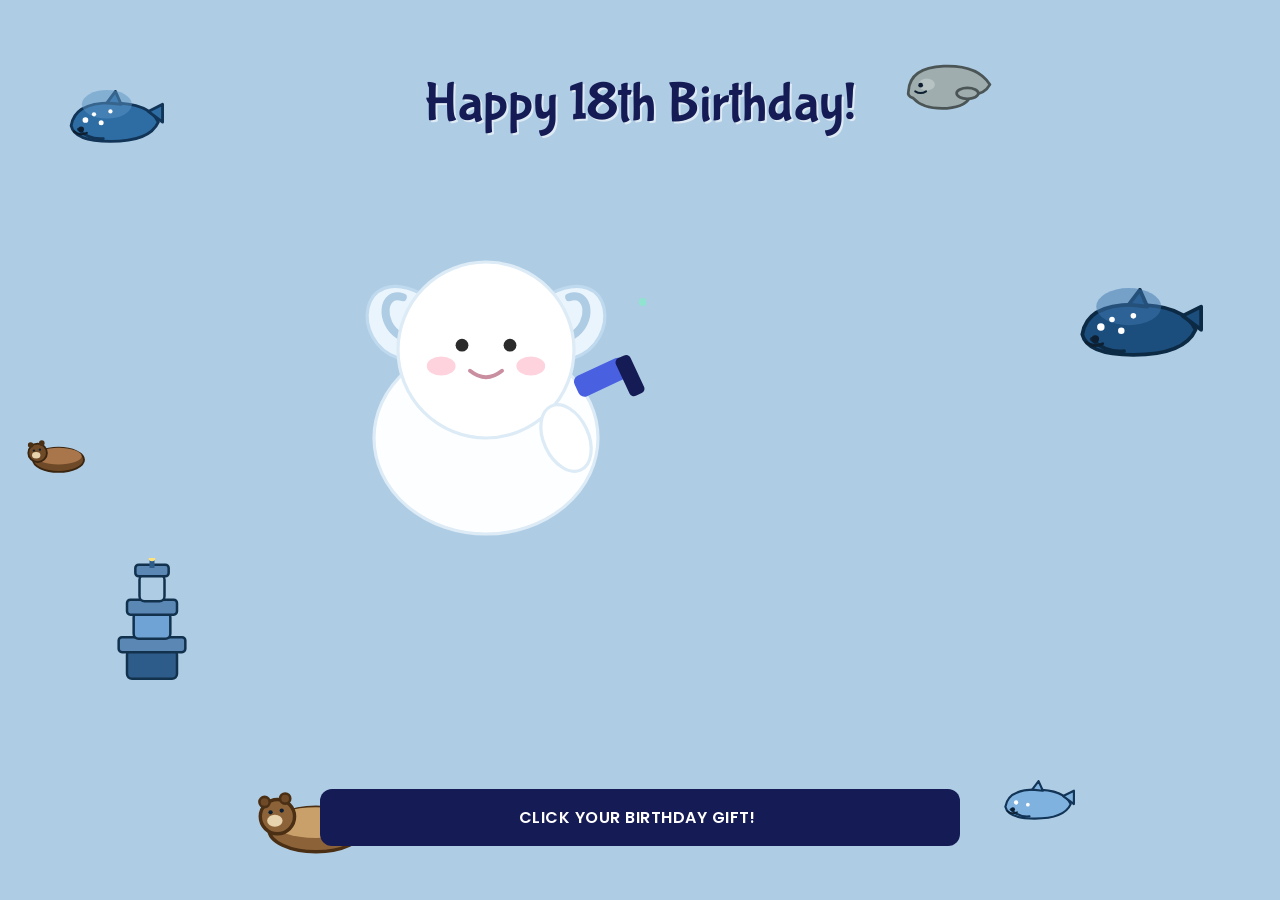
<file: index (3).html>
<!DOCTYPE html>
<html lang="en">
<head>
<meta charset="UTF-8">
<meta name="viewport" content="width=device-width, initial-scale=1.0">
<title>Happy 18th Birthday!</title>
<link rel="preconnect" href="https://fonts.googleapis.com">
<link rel="preconnect" href="https://fonts.gstatic.com" crossorigin>
<link href="https://fonts.googleapis.com/css2?family=Bubblegum+Sans&family=Poppins:wght@400;600&display=swap" rel="stylesheet">
<style>
  :root{
    --screen1-bg:#AECCE4;
    --screen2-bg:#123456;
    --screen3-bg:#29465B;
    --btn1-bg:#151B54;
    --btn1-hover:#4961E1;
    --btn2-bg:#566D7E;
    --btn2-hover:#36454F;
  }

  *{ box-sizing:border-box; }

  html,body{
    margin:0; padding:0; height:100%;
    font-family:'Poppins', sans-serif;
    overflow:hidden;
  }

  .screen{
    position:fixed; inset:0;
    display:none;
    width:100%; height:100%;
    overflow:hidden;
  }
  .screen.active{ display:block; }

  /* ================= SCREEN 1 ================= */
  #screen1{ background:var(--screen1-bg); }

  .headline{
    position:absolute;
    top:8%;
    left:50%;
    transform:translateX(-50%);
    font-family:'Bubblegum Sans', cursive;
    font-size:55px;
    color:var(--btn1-bg);
    text-align:center;
    width:90%;
    z-index:20;
    text-shadow: 2px 2px 0 rgba(255,255,255,0.6);
  }

  .gift-btn{
    position:absolute;
    bottom:6%;
    left:50%;
    transform:translateX(-50%);
    width:50%;
    padding:16px 10px;
    font-size:16px;
    font-family:'Poppins', sans-serif;
    font-weight:600;
    letter-spacing:0.5px;
    color:#fff;
    background:var(--btn1-bg);
    border:none;
    border-radius:12px;
    cursor:pointer;
    z-index:20;
    transition:background 0.25s ease;
    white-space:nowrap;
    overflow:hidden;
    text-overflow:ellipsis;
  }
  .gift-btn::after{
    content:"";
    display:inline-block;
    margin-left:6px;
    opacity:0;
    transition:opacity 0.25s ease, margin-left 0.25s ease;
  }
  .gift-btn:hover{ background:var(--btn1-hover); }
  .gift-btn:hover::after{
    content:">>";
    opacity:1;
    margin-left:8px;
  }

  /* ---- wiggle animation ---- */
  @keyframes wiggle{
    0%,100%{ transform:rotate(-4deg); }
    50%{ transform:rotate(4deg); }
  }
  .wiggle{ animation:wiggle 3.2s ease-in-out infinite; transform-origin:50% 90%; }
  .wiggle-slow{ animation:wiggle 4.2s ease-in-out infinite; transform-origin:50% 90%; }

  /* ---- cinnamoroll-style pup, centered, largest ---- */
  .pup{
    position:absolute;
    top:22%;
    left:38%;
    transform:translateX(-50%);
    width:320px;
    z-index:15;
    animation:wiggle 3.6s ease-in-out infinite;
    transform-origin:50% 90%;
  }

  /* ---- decorative critters scattered around ---- */
  .critter{ position:absolute; z-index:10; }

  /* ---- confetti ---- */
  .confetti-piece{
    position:absolute;
    top:-5%;
    width:10px; height:14px;
    opacity:0.9;
    animation-name:fall;
    animation-timing-function:linear;
    animation-iteration-count:infinite;
  }
  @keyframes fall{
    0%{ transform:translateY(0) rotate(0deg); }
    100%{ transform:translateY(115vh) rotate(360deg); }
  }

  /* ================= SCREEN 2 ================= */
  #screen2{ background:var(--screen2-bg); }
 
  .video-box{
    position:absolute;
    top:50%; left:50%;
    transform:translate(-50%,-50%);
    width:1280px;
    max-width:88vw;
    aspect-ratio:1280/720;
    background:#0a1c2c;
    border:2px dashed #45607a;
    border-radius:6px;
    display:flex;
    align-items:center;
    justify-content:center;
    overflow:hidden;
  }
  .video-box video{
    width:100%; height:100%;
    object-fit:contain;
    display:block;
  }
 
  .next-btn{
    position:absolute;
    bottom:5%;
    right:4%;
    width:10%;
    min-width:90px;
    padding:10px 6px;
    font-size:10px;
    font-family:'Poppins', sans-serif;
    font-weight:600;
    color:#fff;
    background:var(--btn2-bg);
    border:none;
    border-radius:12px;
    cursor:pointer;
    transition:background 0.25s ease;
    white-space:nowrap;
  }
  .next-btn::after{
    content:"";
    margin-left:0;
    opacity:0;
    transition:opacity 0.25s ease, margin-left 0.25s ease;
  }
  .next-btn:hover{ background:var(--btn2-hover); }
  .next-btn:hover::after{
    content:">>";
    opacity:1;
    margin-left:5px;
  }

/* ================= SCREEN 3 ================= */
#screen3{ background:var(--screen3-bg); }

.message-box{
  position:absolute;
  top:50%; left:50%;
  transform:translate(-50%,-50%);
  width:75%;
  max-width:700px;
  height:75%;
  padding:24px;
  font-size:16px;
  font-family:'Poppins', sans-serif;
  color:#1c2b36;
  background:#f4f8fb;
  border:none;
  border-radius:10px;
  resize:none;
  outline:none;
  overflow-y:auto;
  line-height:1.5;
}
</style>
</head>
<body>

<!-- ============ SCREEN 1 ============ -->
<section id="screen1" class="screen active">
  <div class="headline">Happy 18th Birthday!</div>

  <div id="confetti-layer"></div>

  <!-- three-tier cake -->
  <svg class="critter wiggle-slow" style="top:62%; left:8%; width:100px;" viewBox="0 0 120 160" xmlns="http://www.w3.org/2000/svg">
    <rect x="30" y="110" width="60" height="35" rx="6" fill="#2E5C8A" stroke="#12314D" stroke-width="3"/>
    <rect x="20" y="95" width="80" height="18" rx="4" fill="#5B87B5" stroke="#12314D" stroke-width="3"/>
    <rect x="38" y="65" width="44" height="32" rx="6" fill="#6FA3D6" stroke="#12314D" stroke-width="3"/>
    <rect x="30" y="50" width="60" height="18" rx="4" fill="#5B87B5" stroke="#12314D" stroke-width="3"/>
    <rect x="45" y="20" width="30" height="32" rx="6" fill="#AECCE4" stroke="#12314D" stroke-width="3"/>
    <rect x="40" y="8" width="40" height="14" rx="4" fill="#5B87B5" stroke="#12314D" stroke-width="3"/>
    <rect x="57" y="0" width="6" height="12" fill="#2E5C8A"/>
    <ellipse cx="60" cy="0" rx="4" ry="4" fill="#FFE27A"/>
  </svg>

  <!-- whale sharks -->
  <svg class="critter wiggle" style="top:10%; left:5%; width:100px;" viewBox="0 0 140 90" xmlns="http://www.w3.org/2000/svg">
    <path d="M10 50 Q15 18 65 18 Q120 18 132 45 Q120 72 65 72 Q15 72 10 50 Z" fill="#2E6DA4" stroke="#123456" stroke-width="4"/>
    <path d="M118 30 L138 20 L138 45 Z" fill="#2E6DA4" stroke="#123456" stroke-width="4" stroke-linejoin="round"/>
    <path d="M60 18 L72 2 L80 20 Z" fill="#2E6DA4" stroke="#123456" stroke-width="4" stroke-linejoin="round"/>
    <path d="M20 55 Q35 70 55 68" fill="none" stroke="#123456" stroke-width="4" stroke-linecap="round"/>
    <ellipse cx="60" cy="20" rx="35" ry="20" fill="#5B93C4" opacity="0.5"/>
    <circle cx="30" cy="42" r="4" fill="#FFFFFF"/>
    <circle cx="42" cy="34" r="3" fill="#FFFFFF"/>
    <circle cx="52" cy="46" r="3.5" fill="#FFFFFF"/>
    <circle cx="65" cy="30" r="3" fill="#FFFFFF"/>
    <circle cx="24" cy="55" r="4" fill="#0d1f30"/>
    <path d="M14 58 Q22 65 32 60" fill="none" stroke="#0d1f30" stroke-width="3" stroke-linecap="round"/>
  </svg>

  <svg class="critter wiggle-slow" style="top:32%; right:6%; width:130px;" viewBox="0 0 140 90" xmlns="http://www.w3.org/2000/svg">
    <path d="M10 50 Q15 18 65 18 Q120 18 132 45 Q120 72 65 72 Q15 72 10 50 Z" fill="#1B4E7D" stroke="#0d2a45" stroke-width="4"/>
    <path d="M118 30 L138 20 L138 45 Z" fill="#1B4E7D" stroke="#0d2a45" stroke-width="4" stroke-linejoin="round"/>
    <path d="M60 18 L72 2 L80 20 Z" fill="#1B4E7D" stroke="#0d2a45" stroke-width="4" stroke-linejoin="round"/>
    <path d="M20 55 Q35 70 55 68" fill="none" stroke="#0d2a45" stroke-width="4" stroke-linecap="round"/>
    <ellipse cx="60" cy="20" rx="35" ry="20" fill="#3E76AD" opacity="0.5"/>
    <circle cx="30" cy="42" r="4" fill="#FFFFFF"/>
    <circle cx="42" cy="34" r="3" fill="#FFFFFF"/>
    <circle cx="52" cy="46" r="3.5" fill="#FFFFFF"/>
    <circle cx="65" cy="30" r="3" fill="#FFFFFF"/>
    <circle cx="24" cy="55" r="4" fill="#0d1f30"/>
    <path d="M14 58 Q22 65 32 60" fill="none" stroke="#0d1f30" stroke-width="3" stroke-linecap="round"/>
  </svg>

  <svg class="critter wiggle" style="bottom:8%; right:16%; width:75px;" viewBox="0 0 140 90" xmlns="http://www.w3.org/2000/svg">
    <path d="M10 50 Q15 18 65 18 Q120 18 132 45 Q120 72 65 72 Q15 72 10 50 Z" fill="#7FB2DE" stroke="#123456" stroke-width="4"/>
    <path d="M118 30 L138 20 L138 45 Z" fill="#7FB2DE" stroke="#123456" stroke-width="4" stroke-linejoin="round"/>
    <path d="M60 18 L72 2 L80 20 Z" fill="#7FB2DE" stroke="#123456" stroke-width="4" stroke-linejoin="round"/>
    <path d="M20 55 Q35 70 55 68" fill="none" stroke="#123456" stroke-width="4" stroke-linecap="round"/>
    <circle cx="30" cy="42" r="4" fill="#FFFFFF"/>
    <circle cx="52" cy="46" r="3.5" fill="#FFFFFF"/>
    <circle cx="24" cy="55" r="4" fill="#0d1f30"/>
    <path d="M14 58 Q22 65 32 60" fill="none" stroke="#0d1f30" stroke-width="3" stroke-linecap="round"/>
  </svg>

  <!-- manatee-style sea friend -->
  <svg class="critter wiggle-slow" style="top:6%; right:22%; width:95px;" viewBox="0 0 140 100" xmlns="http://www.w3.org/2000/svg">
    <path d="M8 55 Q10 20 60 18 Q110 16 128 45 Q120 60 100 60 Q95 78 65 80 Q30 82 15 65 Q6 62 8 55 Z" fill="#9FADAE" stroke="#4B5556" stroke-width="4"/>
    <ellipse cx="35" cy="45" rx="12" ry="9" fill="#B7C2C3"/>
    <circle cx="26" cy="46" r="3.5" fill="#0d1f30"/>
    <path d="M18 55 Q26 60 34 55" fill="none" stroke="#0d1f30" stroke-width="3" stroke-linecap="round"/>
    <ellipse cx="95" cy="58" rx="16" ry="8" fill="#9FADAE" stroke="#4B5556" stroke-width="4"/>
  </svg>

  <!-- otters -->
  <svg class="critter wiggle" style="bottom:5%; left:20%; width:120px;" viewBox="0 0 140 90" xmlns="http://www.w3.org/2000/svg">
    <ellipse cx="70" cy="60" rx="55" ry="26" fill="#8C6239" stroke="#4a2f14" stroke-width="4"/>
    <ellipse cx="70" cy="52" rx="50" ry="18" fill="#C9A06A"/>
    <circle cx="25" cy="45" r="20" fill="#8C6239" stroke="#4a2f14" stroke-width="4"/>
    <ellipse cx="22" cy="50" rx="9" ry="7" fill="#E8D3AF"/>
    <circle cx="17" cy="40" r="2.5" fill="#0d1f30"/>
    <circle cx="30" cy="38" r="2.5" fill="#0d1f30"/>
    <circle cx="10" cy="28" r="6" fill="#6E4A28" stroke="#4a2f14" stroke-width="3"/>
    <circle cx="34" cy="24" r="6" fill="#6E4A28" stroke="#4a2f14" stroke-width="3"/>
    <ellipse cx="60" cy="58" rx="8" ry="6" fill="#C9A06A"/>
    <ellipse cx="80" cy="58" rx="8" ry="6" fill="#C9A06A"/>
  </svg>

  <svg class="critter wiggle-slow" style="top:48%; left:2%; width:65px;" viewBox="0 0 140 90" xmlns="http://www.w3.org/2000/svg">
    <ellipse cx="70" cy="60" rx="55" ry="26" fill="#6E4A28" stroke="#3a2510" stroke-width="4"/>
    <ellipse cx="70" cy="52" rx="50" ry="18" fill="#A9764B"/>
    <circle cx="25" cy="45" r="20" fill="#6E4A28" stroke="#3a2510" stroke-width="4"/>
    <ellipse cx="22" cy="50" rx="9" ry="7" fill="#E8D3AF"/>
    <circle cx="17" cy="40" r="2.5" fill="#0d1f30"/>
    <circle cx="30" cy="38" r="2.5" fill="#0d1f30"/>
    <circle cx="10" cy="28" r="6" fill="#4a2f14"/>
    <circle cx="34" cy="24" r="6" fill="#4a2f14"/>
  </svg>

  <!-- fluffy pup with confetti gun, center, largest -->
  <svg class="pup" viewBox="0 0 200 220" xmlns="http://www.w3.org/2000/svg">
    <!-- ears -->
    <path d="M60 60 C20 40 15 90 45 100 C55 95 60 75 60 60 Z" fill="#EAF4FC" stroke="#BFD9EE" stroke-width="2"/>
    <path d="M140 60 C180 40 185 90 155 100 C145 95 140 75 140 60 Z" fill="#EAF4FC" stroke="#BFD9EE" stroke-width="2"/>
    <path d="M48 62 C35 58 33 78 46 86" fill="none" stroke="#AECCE4" stroke-width="5" stroke-linecap="round"/>
    <path d="M152 62 C165 58 167 78 154 86" fill="none" stroke="#AECCE4" stroke-width="5" stroke-linecap="round"/>
    <!-- body -->
    <ellipse cx="100" cy="150" rx="70" ry="60" fill="#FDFEFF" stroke="#DCEBF6" stroke-width="2"/>
    <!-- head -->
    <circle cx="100" cy="95" r="55" fill="#FFFFFF" stroke="#DCEBF6" stroke-width="2"/>
    <!-- cheeks -->
    <ellipse cx="72" cy="105" rx="9" ry="6" fill="#FFD3DE"/>
    <ellipse cx="128" cy="105" rx="9" ry="6" fill="#FFD3DE"/>
    <!-- eyes -->
    <circle cx="85" cy="92" r="4" fill="#2b2b2b"/>
    <circle cx="115" cy="92" r="4" fill="#2b2b2b"/>
    <!-- mouth -->
    <path d="M90 108 Q100 116 110 108" fill="none" stroke="#c98fa0" stroke-width="2.5" stroke-linecap="round"/>
    <!-- arm holding confetti gun -->
    <ellipse cx="150" cy="150" rx="14" ry="22" fill="#FFFFFF" stroke="#DCEBF6" stroke-width="2" transform="rotate(-25 150 150)"/>
    <!-- confetti gun -->
    <rect x="155" y="105" width="34" height="14" rx="4" fill="#4961E1" transform="rotate(-25 172 112)"/>
    <rect x="185" y="98" width="10" height="26" rx="3" fill="#151B54" transform="rotate(-25 190 111)"/>
    <!-- confetti burst from gun -->
    <circle cx="205" cy="80" r="3" fill="#FF8FA3"/>
    <circle cx="212" cy="95" r="2.5" fill="#FFD166"/>
    <circle cx="198" cy="65" r="2.5" fill="#8FE3CF"/>
    <circle cx="218" cy="70" r="2" fill="#4961E1"/>
    <circle cx="208" cy="55" r="2" fill="#FF8FA3"/>
  </svg>

  <button class="gift-btn" onclick="goTo(2)">CLICK YOUR BIRTHDAY GIFT!</button>
</section>

<!-- ============ SCREEN 2 ============ -->
<section id="screen2" class="screen">
  <div class="video-box" id="videoBox">
    <video id="videoPreview" src="video.mp4" controls></video>
  </div>
  <button class="next-btn" onclick="goTo(3)">Next</button>
</section>

<!-- ============ SCREEN 3 ============ -->
<section id="screen3" class="screen">
  <label class="message-box" 
  >
  HAPPY 18TH BIRTHDAY, BABY KOOOOOO ヽ(≧∀≦)ﾉ woweeee you're finally 18 na halaaaaaa, pwede ka na makulong kaya mag-behave ka na po HAHAHAHAHAHA. Hehe I hope I made you smile todayyyyy. I rushed this gift sayo yesterday, like as in yesterday morning lang, so sorry if it doesn't look that good. I also have some gifts pa for you na ibibigay ko sa saturday po. 



You know, baby, now that you're 18 naaaaa, I hope you finally start focusing on yourself more. Lovey ko, I wanna see you succeed in life. I wanna see you achieve the things that you want, the things that you need. Put yourself first, please. Never ever neglect your health. Rest if you're tired, baby, what you're doing can wait, you'd eventually finish it, pero kapag dinisregard mo yung signs ng body mo, you'll just end up not finishing them po. 



I hope to see you smile more, especially on your birthdays. I wanna make your birthdays special. Like, I want your birthday to be something that you would want to look forward to. And today, I hope this simple gift will lift your mood even just a little, mahal ko. I made a video, although I don't know how to edit one, because you mentioned that no one has ever done that before sa'yo. I don't know if you'd count this one, but I want to be the first, and I want to do things that will make you feel special. 



Baby, mahal na mahal na mahal kita po — sobra. I love you so much po. I love you more than everything else. Please take good care of yourself po, okay? I want you to eat well, sleep well, rest well, and be physically, mentally, and emotionally well. There might be times na magr-risk ka po or mags-sacrifice ng time for yourself like meals and sleep because of school works, understandable naman kasi we're college na tapos 1st year pa, but make sure you rest po after, okay? We're not always together, kahit na gustong-gusto ko na lagi tayong magkasama, pero ang layo kasi talaga natin ngayon sa isa't isa.


 

I wanna take care of you, baby ko. Love na love na love po kita so much ₍ᐢ..ᐢ₎♡ I hope we spend more time together in the future and be there for each other. I know you're having a hard time, baby, kahit hindi ka masyado nagr-rant sa'kin, I know. But also, just know that I'm so proud of you. I'm the proudest talaga. I may not know exactly how hard your struggles are, but I know they're hard and you're facing it, and now you've come this far. My baby is so galing talaga. You're the most admirable person I know and will ever know, baby. Let's also not forget that I'm your #1 fan hehe ໒꒰ྀི∩˃ ᵕ ˂∩꒱ྀི১</label>
</section>

<script>
  function goTo(n){
    document.querySelectorAll('.screen').forEach(s => s.classList.remove('active'));
    document.getElementById('screen' + n).classList.add('active');
  }

  const colors = ['#FF8FA3','#FFD166','#8FE3CF','#4961E1','#AECCE4','#FFFFFF'];
  const layer = document.getElementById('confetti-layer');
  for(let i=0;i<45;i++){
    const c = document.createElement('div');
    c.className = 'confetti-piece';
    c.style.left = Math.random()*100 + '%';
    c.style.background = colors[Math.floor(Math.random()*colors.length)];
    c.style.animationDuration = (4 + Math.random()*5) + 's';
    c.style.animationDelay = (Math.random()*6) + 's';
    c.style.width = (6 + Math.random()*6) + 'px';
    c.style.height = (10 + Math.random()*8) + 'px';
    layer.appendChild(c);
  }

  const videoInput = document.getElementById('videoInput');
  const videoPreview = document.getElementById('videoPreview');
  const uploadLabel = document.getElementById('uploadLabel');
  videoInput.addEventListener('change', function(e){
    const file = e.target.files[0];
    if(file){
      const url = URL.createObjectURL(file);
      videoPreview.src = url;
      videoPreview.style.display = 'block';
      uploadLabel.style.display = 'none';
    }
  });
</script>

</body>
</html>
</file>
